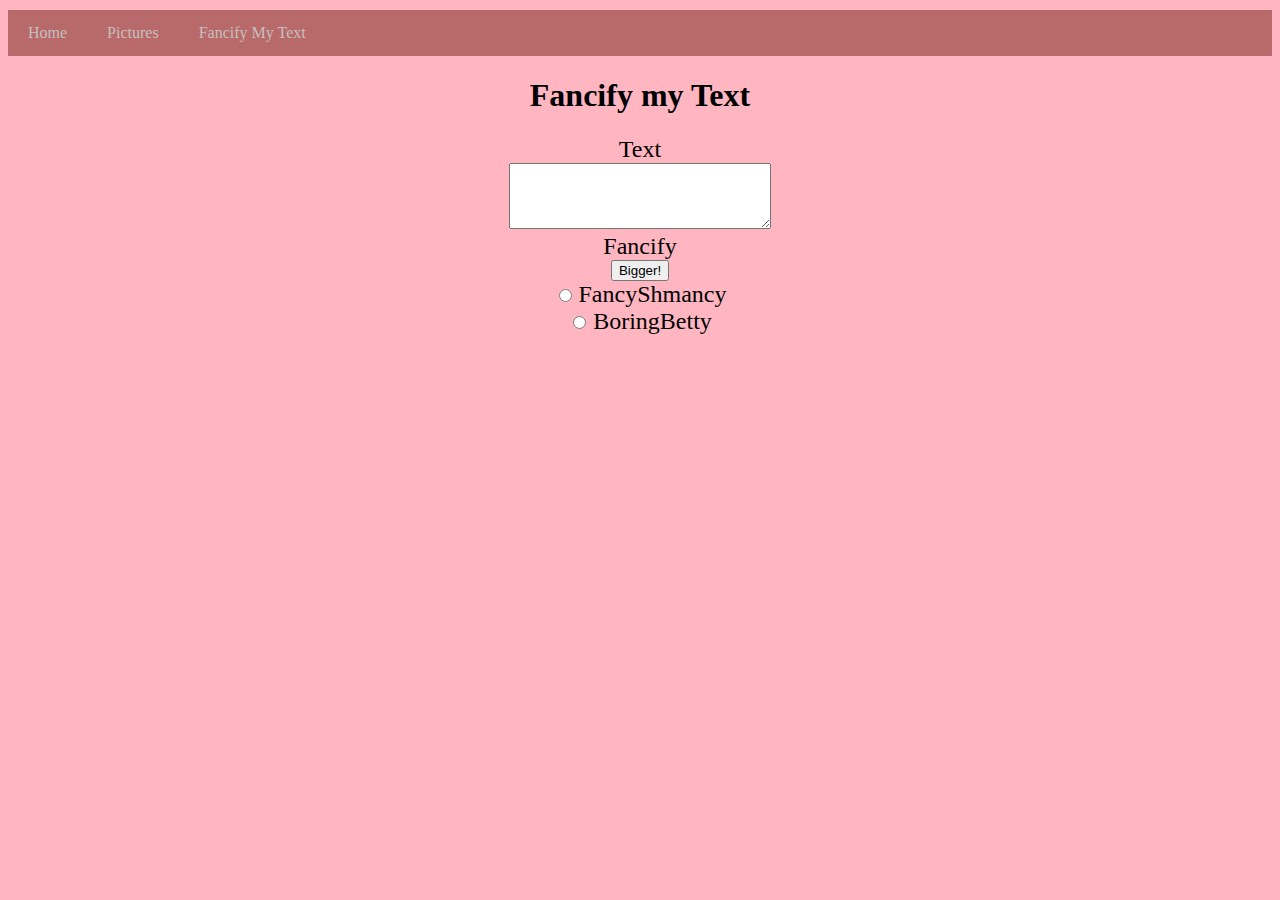
<file: fancifymytext.html>
<!DOCTYPE html>
<html>
	<head>
		<title>Fancify Shamcify</title>
		<link rel="stylesheet" href="styles.css">
		<!-- link to your script file here -->
		<script src="fancifymytext.js"></script>
	</head>
	<nav>
        <ul class="navbar">
          <li><a  href="index.html">Home</a></li>
          <li><a  href="https://pbs.twimg.com/media/GBNZbLdbEAA52Mi?format=jpg&name=large">Pictures</a></li>
          <li><a  href="fancifymytext.html">Fancify My Text</a></li>
        </ul>
    </nav>
	

	<body>

		<h1>Fancify my Text</h1>
		<label>Text</label>
		<form>
			<textarea id="textInput" rows="4" cols="30"></textarea> 
		</form>

		<label>Fancify</label>
		<form>
			<button onclick="makeBigger()" type="button">Bigger!</button>
			<br>
			<input type ="radio" id="fancyRadio" name="fancytype" value="fancy">
			<label for="fancyRadio">FancyShmancy</label><br>
        	<input type="radio" id="boringRadio" name="fancyType" value="boring">
        	<label for="boringRadio">BoringBetty</label><br>
		</form><!-- Your UI controls go here -->
		
	</body>
</html>
</file>
<file: styles.css>
header{
    font-size: 200%;
}
body{
    text-align: center;
    background-color: #FFB6c1;
}
nav {
    text-align: center;
    margin-top: 10px;
}  
.navbar{
    background-color: rgb(184, 106, 106);
    margin: 0;
    padding: 0;
    list-style-type: none;
    font-weight: 500;
    overflow: hidden;
    
}

.navbar a:hover{
    background-color: rgb(48, 161, 189);
}
.navbar a{
    position: relative;
    color: rgb(199, 191, 191);
    padding: 14px 15px;
    margin: 0 5px;
    text-decoration: none;
    text-align: center;
    display: inline-block;
    transition:all 0.5s ease;
}
li{
    float: left;
}
label{
    font-size: 150%;
}
</file>
